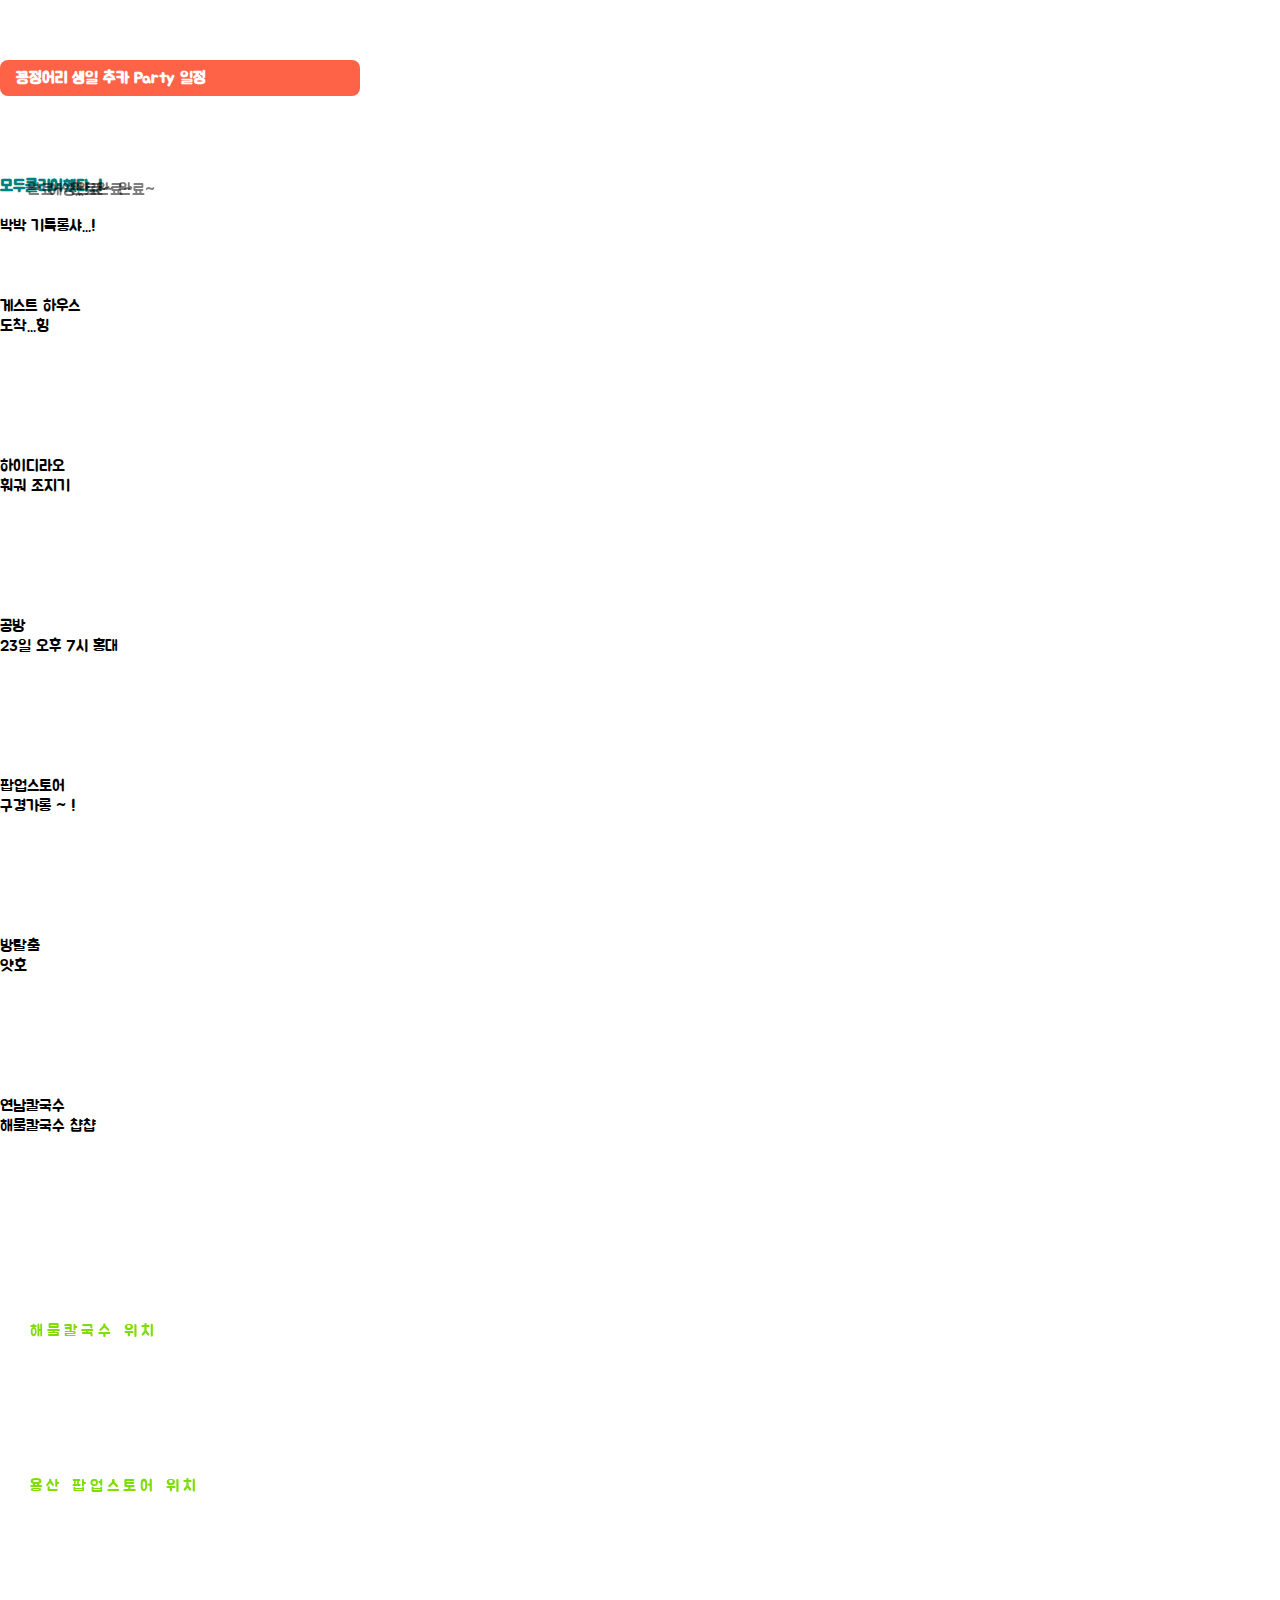
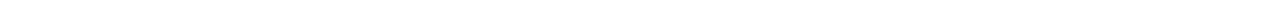
<file: index2.html>
<!DOCTYPE html>
<html lang="en">
  <head>
    <meta charset="UTF-8" />
    <meta http-equiv="X-UA-Cempatible" comtent="IE = edge" />
    <meta name="viewport" comtent="width=device-width" , initial-scale="1.0" />
    <title>끝장나게 놀아주마</title>
    <link rel="stylesheet" href="style.css" />
    <style>
      @import url('https://fonts.googleapis.com/css2?family=Jua&display=swap');
      *{
        font-family: 'Jua', sans-serif;
      }
      .whatto{
        background-color: aquamarine;
      }
      .title {
        color: white;
        background-color: tomato;
        font-size: 16px;
        padding : 8px 16px;
        border-radius: 8px;
      }
      .bg {
        width : 360px;
        background-image : url("https://s3.ap-northeast-2.amazonaws.com/materials.spartacodingclub.kr/bucketList/bg-grid.png");
      }
      .msg{
        width : 600px;
        font-weight: bold;
        color : teal;
      }
      .bucket{
        width: 160px;
        height : 160px;
      }
      .img1 {
        background-image: url("https://s3.ap-northeast-2.amazonaws.com/materials.spartacodingclub.kr/bucketList/bucket-red.png");
        background-size: cover;
        background-position: center;
      }
      .img2 {
        background-image: url("https://s3.ap-northeast-2.amazonaws.com/materials.spartacodingclub.kr/bucketList/bucket-lightred.png");
        background-size: cover;
        background-position: center;
      }
      .button{
        padding : 30px;
        margin: 30px;
      }

      </style>
      <link rel="stylesheet" type="text/css" href="https://s3.ap-northeast-2.amazonaws.com/materials.spartacodingclub.kr/bucketList/sparta-bucket2.css">
  </head>
  <body class = "bg center">   <br><br><br>
    <h1 class = "title"> 꽁정어리 생일 추카 Party 일정 </h1>
    </style>   <br><br><br>
    <p class = "msg"><br> 모두클리어했댜...! </p><br> 박박 기특롱샤...!
    <br>
    <br><br><br>

    <div class = "row flex-row wrap">
      <div class = "bucket donehi img1 center">게스트 하우스 <br> 도착...힝</div>
      <div class = "bucket donebj img2 center">하이디라오 <br> 훠궈 조지기 </div>
      <div class = "bucket donebj img1 center">공방 <br> 23일 오후 7시 홍대 </div>
      <div class = "bucket donebj img2 center">팝업스토어 <br> 구경가롱 ~ !</div>
      <div class = "bucket donebj img1 center">방탈출 <br> 얏호 </div>
      <div class = "bucket donebj img2 center">연남칼국수 <br> 해물칼국수 챱챱</div>
      <div> <a href ="https://naver.me/GisnoCXU">해물칼국수 위치</a> </div>
      <div> <a href = "https://naver.me/Fk5WOpQY"> 용산 팝업스토어 위치 </a></div>
      
    </div>
    <br><br><br>

    <script>
          function toggleImg() {
      document.getElementById("ee").src = "https://pbs.twimg.com/media/Ekr5hlUUYAMXC9B.jpg:small";
    }
  

    // 도장찍기


    </script>
  </body>
</html>
</file>
<file: style.css>
@import url('https://fonts.googleapis.com/css2?family=Raleway:wght@400;700&display=swap');
*{
    margin: 0;
    padding: 0;
    box-sizing: border-box;
}


.donebj::after {    
    content: "완료~";
    width: 70%;
    height: 70%;
    background-image: url("https://search.pstatic.net/common/?src=http%3A%2F%2Fblogfiles.naver.net%2FMjAyMjA0MjRfMTM2%2FMDAxNjUwNzQxNzcxMjU1.ns1FhRFt6jo5LCyYgdmWnU7JfJRufTBZXylJQHcCgqIg.gwFWdQ1LD9m18M7EV-EITEQ-6C_iQPR7s4dvJOyXIUEg.JPEG.nogyong_%2FIMG_7225.JPG&type=sc960_832");
    background-size: cover;
    background-position: center;
    opacity : 0.5;
    position: absolute;
    top: 20%;
}

.donehi::after {    
    content: "에엥...";
    width: 70%;
    height: 70%;
    background-image: url("https://search.pstatic.net/common/?src=http%3A%2F%2Fblogfiles.naver.net%2F20160124_183%2Fdbstjsdk200_1453645703549bvyR7_JPEG%2FIMG_20160122_115438.jpg&type=sc960_832");
    background-size: cover;
    background-position: center;
    opacity : 0.5;
    position: absolute;
    top: 20%;
}

a{
    position: relative;
    display: inline-block;
    padding: 25px 30px;
    margin: 40px 0;
    color: #03e9f4;
    text-decoration: none;
    text-transform: uppercase;
    transition: 0.5s;
    letter-spacing: 4px;
    overflow: hidden;
    margin-right: 50px;
   
}
a:hover{
    background: #03e9f4;
    color: #050801;
    box-shadow: 0 0 5px #03e9f4,
                0 0 25px #03e9f4,
                0 0 50px #03e9f4,
                0 0 200px #03e9f4;
     -webkit-box-reflect:below 1px linear-gradient(transparent, #0005);
}
a:nth-child(1){
    filter: hue-rotate(270deg);
}
a:nth-child(2){
    filter: hue-rotate(110deg);
}
a span{
    position: absolute;
    display: block;
}
a span:nth-child(1){
    top: 0;
    left: 0;
    width: 100%;
    height: 2px;
    background: linear-gradient(90deg,transparent,#03e9f4);
    animation: animate1 1s linear infinite;
}
@keyframes animate1{
    0%{
        left: -100%;
    }
    50%,100%{
        left: 100%;
    }
}
a span:nth-child(2){
    top: -100%;
    right: 0;
    width: 2px;
    height: 100%;
    background: linear-gradient(180deg,transparent,#03e9f4);
    animation: animate2 1s linear infinite;
    animation-delay: 0.25s;
}
@keyframes animate2{
    0%{
        top: -100%;
    }
    50%,100%{
        top: 100%;
    }
}
a span:nth-child(3){
    bottom: 0;
    right: 0;
    width: 100%;
    height: 2px;
    background: linear-gradient(270deg,transparent,#03e9f4);
    animation: animate3 1s linear infinite;
    animation-delay: 0.50s;
}
@keyframes animate3{
    0%{
        right: -100%;
    }
    50%,100%{
        right: 100%;
    }
}
</file>
